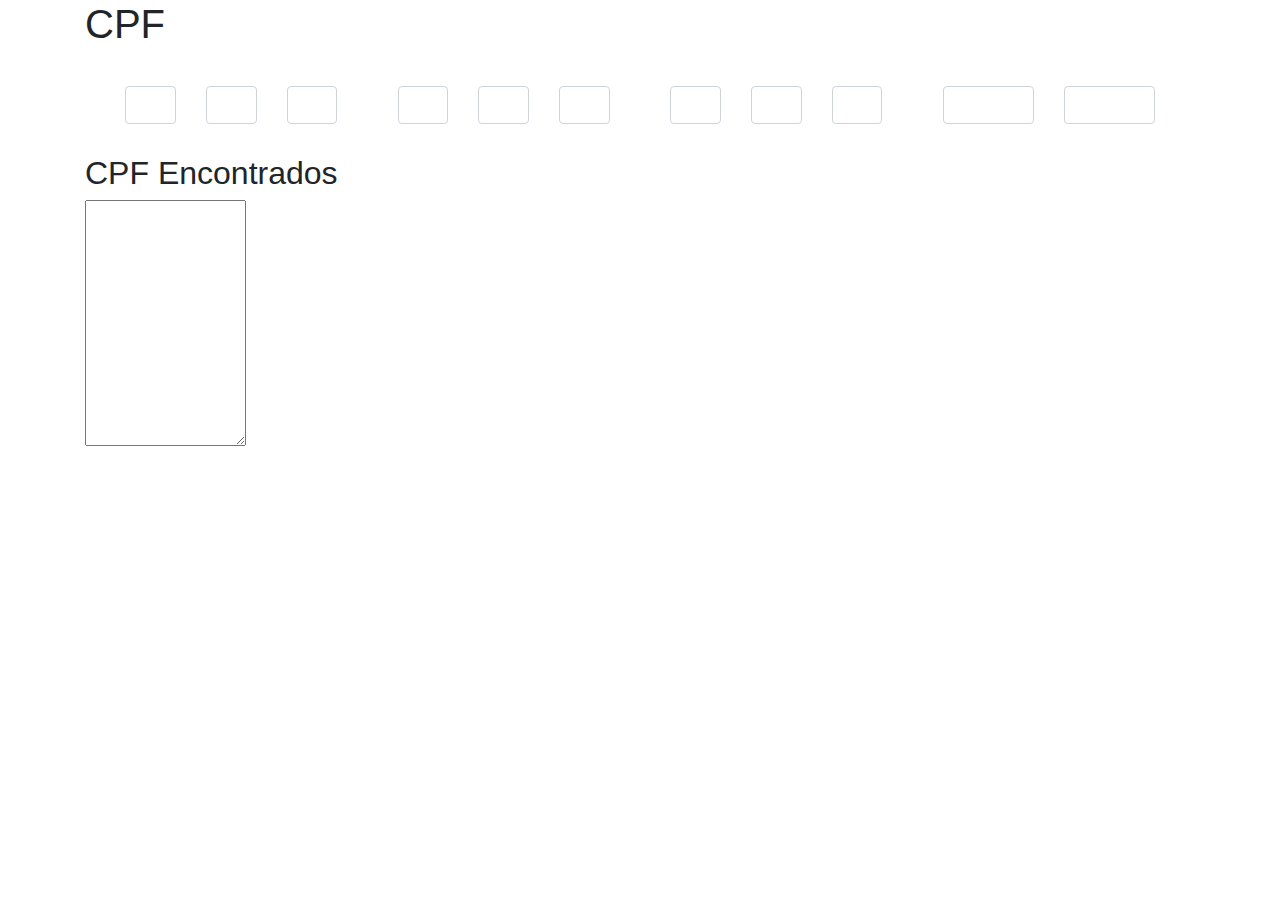
<file: src/html/index.html>
<html lang="pt">
<head>

    <meta charset="utf-8">
    <meta name="viewport" content="width=device-width, initial-scale=1, shrink-to-fit=no">

    <script src="./index.js" type="module"></script>

    <link rel="stylesheet" href="https://cdn.jsdelivr.net/npm/bootstrap@4.3.1/dist/css/bootstrap.min.css" integrity="sha384-ggOyR0iXCbMQv3Xipma34MD+dH/1fQ784/j6cY/iJTQUOhcWr7x9JvoRxT2MZw1T" crossorigin="anonymous">
    <script src="https://code.jquery.com/jquery-3.3.1.slim.min.js" integrity="sha384-q8i/X+965DzO0rT7abK41JStQIAqVgRVzpbzo5smXKp4YfRvH+8abtTE1Pi6jizo" crossorigin="anonymous"></script>
    <script src="https://cdn.jsdelivr.net/npm/popper.js@1.14.7/dist/umd/popper.min.js" integrity="sha384-UO2eT0CpHqdSJQ6hJty5KVphtPhzWj9WO1clHTMGa3JDZwrnQq4sF86dIHNDz0W1" crossorigin="anonymous"></script>
    <script src="https://cdn.jsdelivr.net/npm/bootstrap@4.3.1/dist/js/bootstrap.min.js" integrity="sha384-JjSmVgyd0p3pXB1rRibZUAYoIIy6OrQ6VrjIEaFf/nJGzIxFDsf4x0xIM+B07jRM" crossorigin="anonymous"></script>

    <style>
        *, *:before, *:after {
          box-sizing: border-box;
        }
    </style>
</head>
<body>
    <div class="container">
        <cpf-brasil id="cpf"></cpf-brasil>
        <h2>CPF Encontrados</h2>
        <textarea rows="10" cols ="15" id="cpf_encontrados"></textarea>
    </div>
</body>
</html>
</file>
